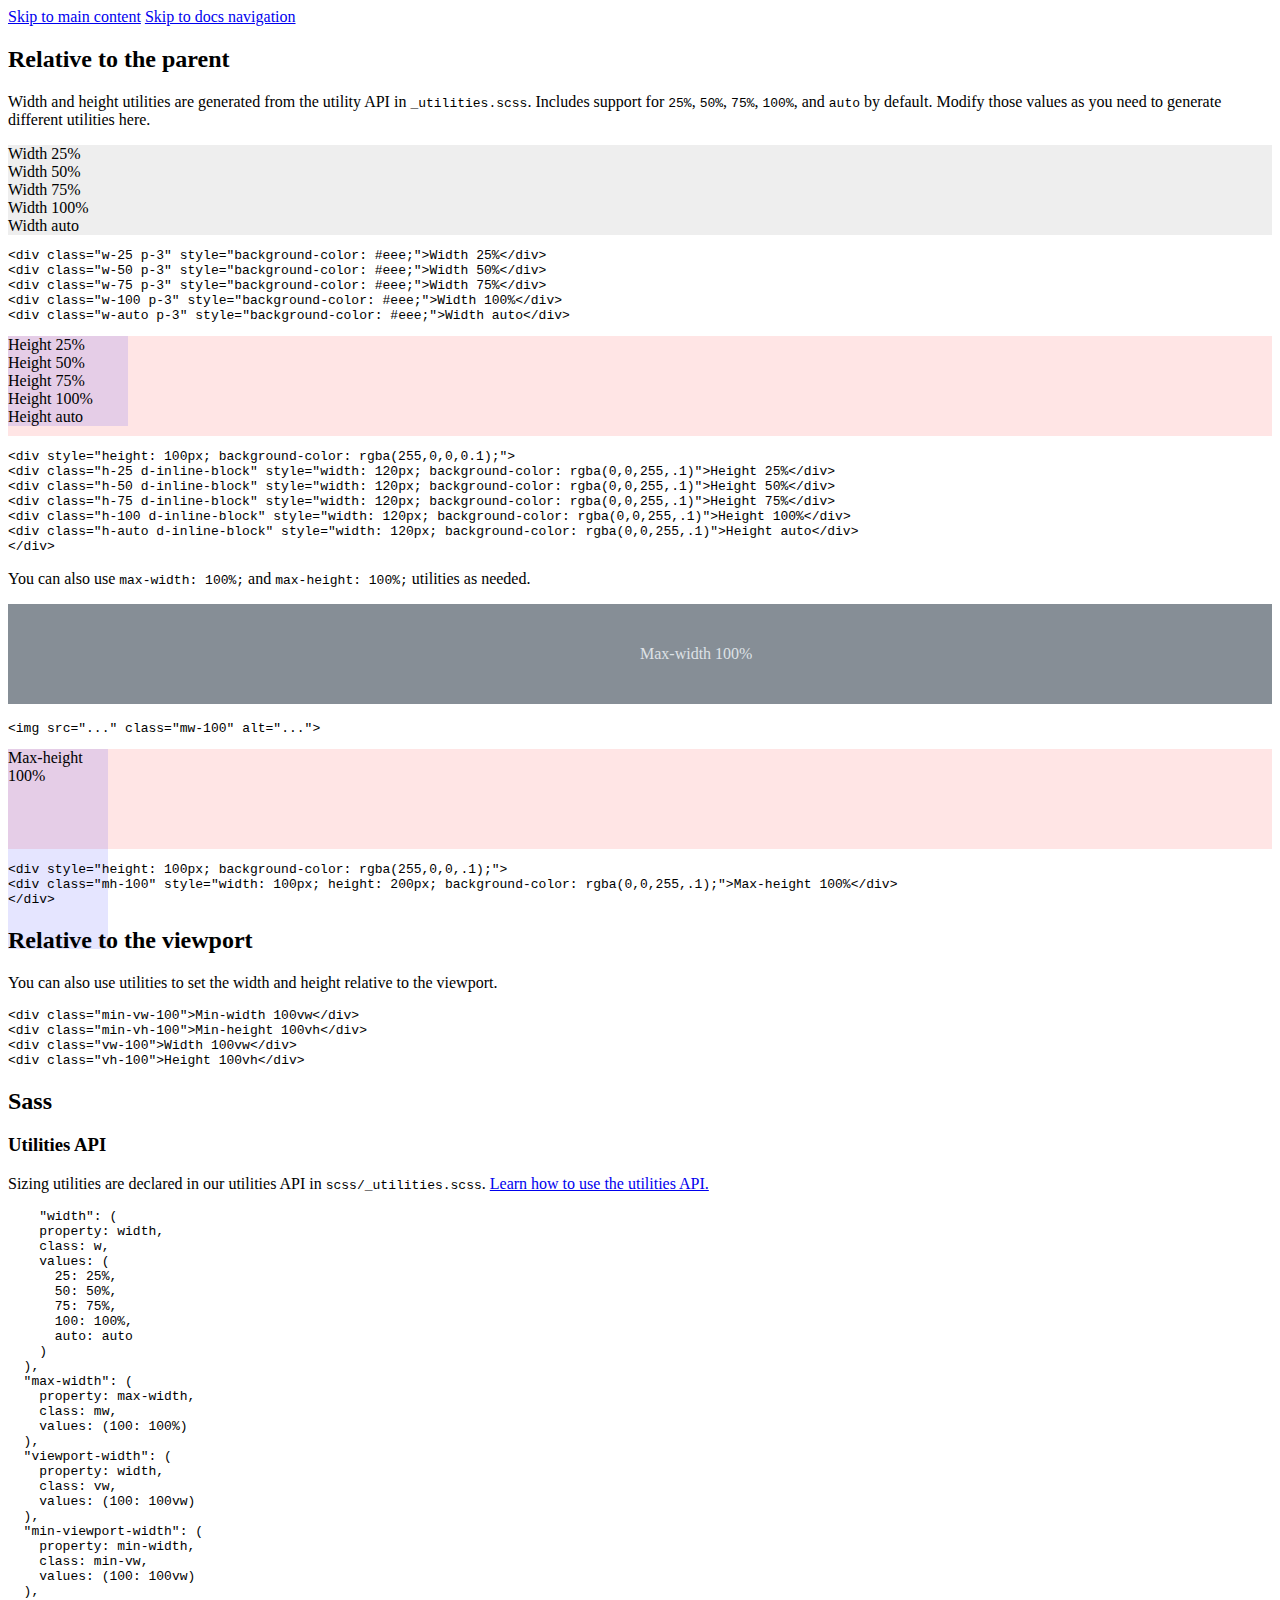
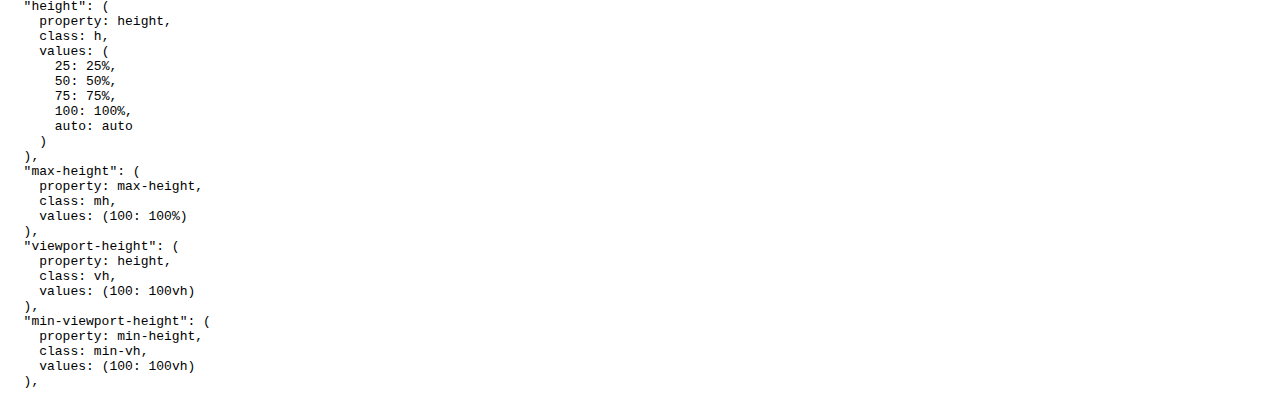
<file: Index.html>
<!DOCTYPE html>
<html lang="en">
</head>
<body>
  <div class="skippy visually-hidden-focusable overflow-hidden">
<div class="container-xl">
  <a class="d-inline-flex p-2 m-1" href="#content">Skip to main content</a>
  <a class="d-none d-md-inline-flex p-2 m-1" href="#bd-docs-nav">Skip to docs navigation</a>
</div>

</nav>
      </div>


    <div class="bd-content ps-lg-4">


      <h2 id="relative-to-the-parent">Relative to the parent</h2>
<p>Width and height utilities are generated from the utility API in <code>_utilities.scss</code>. Includes support for <code>25%</code>, <code>50%</code>, <code>75%</code>, <code>100%</code>, and <code>auto</code> by default. Modify those values as you need to generate different utilities here.</p>
<div class="bd-example">
<div class="w-25 p-3" style="background-color: #eee;">Width 25%</div>
<div class="w-50 p-3" style="background-color: #eee;">Width 50%</div>
<div class="w-75 p-3" style="background-color: #eee;">Width 75%</div>
<div class="w-100 p-3" style="background-color: #eee;">Width 100%</div>
<div class="w-auto p-3" style="background-color: #eee;">Width auto</div>
</div><div class="highlight"><pre class="chroma"><code class="language-html" data-lang="html"><span class="p">&lt;</span><span class="nt">div</span> <span class="na">class</span><span class="o">=</span><span class="s">&#34;w-25 p-3&#34;</span> <span class="na">style</span><span class="o">=</span><span class="s">&#34;background-color: #eee;&#34;</span><span class="p">&gt;</span>Width 25%<span class="p">&lt;/</span><span class="nt">div</span><span class="p">&gt;</span>
<span class="p">&lt;</span><span class="nt">div</span> <span class="na">class</span><span class="o">=</span><span class="s">&#34;w-50 p-3&#34;</span> <span class="na">style</span><span class="o">=</span><span class="s">&#34;background-color: #eee;&#34;</span><span class="p">&gt;</span>Width 50%<span class="p">&lt;/</span><span class="nt">div</span><span class="p">&gt;</span>
<span class="p">&lt;</span><span class="nt">div</span> <span class="na">class</span><span class="o">=</span><span class="s">&#34;w-75 p-3&#34;</span> <span class="na">style</span><span class="o">=</span><span class="s">&#34;background-color: #eee;&#34;</span><span class="p">&gt;</span>Width 75%<span class="p">&lt;/</span><span class="nt">div</span><span class="p">&gt;</span>
<span class="p">&lt;</span><span class="nt">div</span> <span class="na">class</span><span class="o">=</span><span class="s">&#34;w-100 p-3&#34;</span> <span class="na">style</span><span class="o">=</span><span class="s">&#34;background-color: #eee;&#34;</span><span class="p">&gt;</span>Width 100%<span class="p">&lt;/</span><span class="nt">div</span><span class="p">&gt;</span>
<span class="p">&lt;</span><span class="nt">div</span> <span class="na">class</span><span class="o">=</span><span class="s">&#34;w-auto p-3&#34;</span> <span class="na">style</span><span class="o">=</span><span class="s">&#34;background-color: #eee;&#34;</span><span class="p">&gt;</span>Width auto<span class="p">&lt;/</span><span class="nt">div</span><span class="p">&gt;</span></code></pre></div>
<div class="bd-example">
<div style="height: 100px; background-color: rgba(255,0,0,0.1);">
<div class="h-25 d-inline-block" style="width: 120px; background-color: rgba(0,0,255,.1)">Height 25%</div>
<div class="h-50 d-inline-block" style="width: 120px; background-color: rgba(0,0,255,.1)">Height 50%</div>
<div class="h-75 d-inline-block" style="width: 120px; background-color: rgba(0,0,255,.1)">Height 75%</div>
<div class="h-100 d-inline-block" style="width: 120px; background-color: rgba(0,0,255,.1)">Height 100%</div>
<div class="h-auto d-inline-block" style="width: 120px; background-color: rgba(0,0,255,.1)">Height auto</div>
</div>
</div><div class="highlight"><pre class="chroma"><code class="language-html" data-lang="html"><span class="p">&lt;</span><span class="nt">div</span> <span class="na">style</span><span class="o">=</span><span class="s">&#34;height: 100px; background-color: rgba(255,0,0,0.1);&#34;</span><span class="p">&gt;</span>
<span class="p">&lt;</span><span class="nt">div</span> <span class="na">class</span><span class="o">=</span><span class="s">&#34;h-25 d-inline-block&#34;</span> <span class="na">style</span><span class="o">=</span><span class="s">&#34;width: 120px; background-color: rgba(0,0,255,.1)&#34;</span><span class="p">&gt;</span>Height 25%<span class="p">&lt;/</span><span class="nt">div</span><span class="p">&gt;</span>
<span class="p">&lt;</span><span class="nt">div</span> <span class="na">class</span><span class="o">=</span><span class="s">&#34;h-50 d-inline-block&#34;</span> <span class="na">style</span><span class="o">=</span><span class="s">&#34;width: 120px; background-color: rgba(0,0,255,.1)&#34;</span><span class="p">&gt;</span>Height 50%<span class="p">&lt;/</span><span class="nt">div</span><span class="p">&gt;</span>
<span class="p">&lt;</span><span class="nt">div</span> <span class="na">class</span><span class="o">=</span><span class="s">&#34;h-75 d-inline-block&#34;</span> <span class="na">style</span><span class="o">=</span><span class="s">&#34;width: 120px; background-color: rgba(0,0,255,.1)&#34;</span><span class="p">&gt;</span>Height 75%<span class="p">&lt;/</span><span class="nt">div</span><span class="p">&gt;</span>
<span class="p">&lt;</span><span class="nt">div</span> <span class="na">class</span><span class="o">=</span><span class="s">&#34;h-100 d-inline-block&#34;</span> <span class="na">style</span><span class="o">=</span><span class="s">&#34;width: 120px; background-color: rgba(0,0,255,.1)&#34;</span><span class="p">&gt;</span>Height 100%<span class="p">&lt;/</span><span class="nt">div</span><span class="p">&gt;</span>
<span class="p">&lt;</span><span class="nt">div</span> <span class="na">class</span><span class="o">=</span><span class="s">&#34;h-auto d-inline-block&#34;</span> <span class="na">style</span><span class="o">=</span><span class="s">&#34;width: 120px; background-color: rgba(0,0,255,.1)&#34;</span><span class="p">&gt;</span>Height auto<span class="p">&lt;/</span><span class="nt">div</span><span class="p">&gt;</span>
<span class="p">&lt;/</span><span class="nt">div</span><span class="p">&gt;</span></code></pre></div>
<p>You can also use <code>max-width: 100%;</code> and <code>max-height: 100%;</code> utilities as needed.</p>
<div class="bd-example">
<svg class="bd-placeholder-img mw-100" width="100%" height="100" xmlns="http://www.w3.org/2000/svg" role="img" aria-label="Placeholder: Max-width 100%" preserveAspectRatio="xMidYMid slice" focusable="false"><title>Placeholder</title><rect width="100%" height="100%" fill="#868e96"/><text x="50%" y="50%" fill="#dee2e6" dy=".3em">Max-width 100%</text></svg>

</div><div class="highlight"><pre class="chroma"><code class="language-html" data-lang="html"><span class="p">&lt;</span><span class="nt">img</span> <span class="na">src</span><span class="o">=</span><span class="s">&#34;...&#34;</span> <span class="na">class</span><span class="o">=</span><span class="s">&#34;mw-100&#34;</span> <span class="na">alt</span><span class="o">=</span><span class="s">&#34;...&#34;</span><span class="p">&gt;</span></code></pre></div>
<div class="bd-example">
<div style="height: 100px; background-color: rgba(255,0,0,.1);">
<div class="mh-100" style="width: 100px; height: 200px; background-color: rgba(0,0,255,.1);">Max-height 100%</div>
</div>
</div><div class="highlight"><pre class="chroma"><code class="language-html" data-lang="html"><span class="p">&lt;</span><span class="nt">div</span> <span class="na">style</span><span class="o">=</span><span class="s">&#34;height: 100px; background-color: rgba(255,0,0,.1);&#34;</span><span class="p">&gt;</span>
<span class="p">&lt;</span><span class="nt">div</span> <span class="na">class</span><span class="o">=</span><span class="s">&#34;mh-100&#34;</span> <span class="na">style</span><span class="o">=</span><span class="s">&#34;width: 100px; height: 200px; background-color: rgba(0,0,255,.1);&#34;</span><span class="p">&gt;</span>Max-height 100%<span class="p">&lt;/</span><span class="nt">div</span><span class="p">&gt;</span>
<span class="p">&lt;/</span><span class="nt">div</span><span class="p">&gt;</span></code></pre></div>
<h2 id="relative-to-the-viewport">Relative to the viewport</h2>
<p>You can also use utilities to set the width and height relative to the viewport.</p>
<div class="highlight"><pre class="chroma"><code class="language-html" data-lang="html"><span class="p">&lt;</span><span class="nt">div</span> <span class="na">class</span><span class="o">=</span><span class="s">&#34;min-vw-100&#34;</span><span class="p">&gt;</span>Min-width 100vw<span class="p">&lt;/</span><span class="nt">div</span><span class="p">&gt;</span>
<span class="p">&lt;</span><span class="nt">div</span> <span class="na">class</span><span class="o">=</span><span class="s">&#34;min-vh-100&#34;</span><span class="p">&gt;</span>Min-height 100vh<span class="p">&lt;/</span><span class="nt">div</span><span class="p">&gt;</span>
<span class="p">&lt;</span><span class="nt">div</span> <span class="na">class</span><span class="o">=</span><span class="s">&#34;vw-100&#34;</span><span class="p">&gt;</span>Width 100vw<span class="p">&lt;/</span><span class="nt">div</span><span class="p">&gt;</span>
<span class="p">&lt;</span><span class="nt">div</span> <span class="na">class</span><span class="o">=</span><span class="s">&#34;vh-100&#34;</span><span class="p">&gt;</span>Height 100vh<span class="p">&lt;/</span><span class="nt">div</span><span class="p">&gt;</span>
</code></pre></div><h2 id="sass">Sass</h2>
<h3 id="utilities-api">Utilities API</h3>
<p>Sizing utilities are declared in our utilities API in <code>scss/_utilities.scss</code>. <a href="/docs/5.0/utilities/api/#using-the-api">Learn how to use the utilities API.</a></p>
<div class="highlight"><pre class="chroma"><code class="language-scss" data-lang="scss">    <span class="s2">&#34;width&#34;</span><span class="nd">:</span> <span class="o">(</span>
    <span class="nt">property</span><span class="nd">:</span> <span class="nt">width</span><span class="o">,</span>
    <span class="nt">class</span><span class="nd">:</span> <span class="nt">w</span><span class="o">,</span>
    <span class="nt">values</span><span class="nd">:</span> <span class="o">(</span>
      <span class="nt">25</span><span class="nd">:</span> <span class="nt">25</span><span class="err">%</span><span class="o">,</span>
      <span class="nt">50</span><span class="nd">:</span> <span class="nt">50</span><span class="err">%</span><span class="o">,</span>
      <span class="nt">75</span><span class="nd">:</span> <span class="nt">75</span><span class="err">%</span><span class="o">,</span>
      <span class="nt">100</span><span class="nd">:</span> <span class="nt">100</span><span class="err">%</span><span class="o">,</span>
      <span class="nt">auto</span><span class="nd">:</span> <span class="nt">auto</span>
    <span class="o">)</span>
  <span class="o">),</span>
  <span class="s2">&#34;max-width&#34;</span><span class="nd">:</span> <span class="o">(</span>
    <span class="nt">property</span><span class="nd">:</span> <span class="nt">max-width</span><span class="o">,</span>
    <span class="nt">class</span><span class="nd">:</span> <span class="nt">mw</span><span class="o">,</span>
    <span class="nt">values</span><span class="nd">:</span> <span class="o">(</span><span class="nt">100</span><span class="nd">:</span> <span class="nt">100</span><span class="err">%</span><span class="o">)</span>
  <span class="o">),</span>
  <span class="s2">&#34;viewport-width&#34;</span><span class="nd">:</span> <span class="o">(</span>
    <span class="nt">property</span><span class="nd">:</span> <span class="nt">width</span><span class="o">,</span>
    <span class="nt">class</span><span class="nd">:</span> <span class="nt">vw</span><span class="o">,</span>
    <span class="nt">values</span><span class="nd">:</span> <span class="o">(</span><span class="nt">100</span><span class="nd">:</span> <span class="nt">100vw</span><span class="o">)</span>
  <span class="o">),</span>
  <span class="s2">&#34;min-viewport-width&#34;</span><span class="nd">:</span> <span class="o">(</span>
    <span class="nt">property</span><span class="nd">:</span> <span class="nt">min-width</span><span class="o">,</span>
    <span class="nt">class</span><span class="nd">:</span> <span class="nt">min-vw</span><span class="o">,</span>
    <span class="nt">values</span><span class="nd">:</span> <span class="o">(</span><span class="nt">100</span><span class="nd">:</span> <span class="nt">100vw</span><span class="o">)</span>
  <span class="o">),</span>
  <span class="s2">&#34;height&#34;</span><span class="nd">:</span> <span class="o">(</span>
    <span class="nt">property</span><span class="nd">:</span> <span class="nt">height</span><span class="o">,</span>
    <span class="nt">class</span><span class="nd">:</span> <span class="nt">h</span><span class="o">,</span>
    <span class="nt">values</span><span class="nd">:</span> <span class="o">(</span>
      <span class="nt">25</span><span class="nd">:</span> <span class="nt">25</span><span class="err">%</span><span class="o">,</span>
      <span class="nt">50</span><span class="nd">:</span> <span class="nt">50</span><span class="err">%</span><span class="o">,</span>
      <span class="nt">75</span><span class="nd">:</span> <span class="nt">75</span><span class="err">%</span><span class="o">,</span>
      <span class="nt">100</span><span class="nd">:</span> <span class="nt">100</span><span class="err">%</span><span class="o">,</span>
      <span class="nt">auto</span><span class="nd">:</span> <span class="nt">auto</span>
    <span class="o">)</span>
  <span class="o">),</span>
  <span class="s2">&#34;max-height&#34;</span><span class="nd">:</span> <span class="o">(</span>
    <span class="nt">property</span><span class="nd">:</span> <span class="nt">max-height</span><span class="o">,</span>
    <span class="nt">class</span><span class="nd">:</span> <span class="nt">mh</span><span class="o">,</span>
    <span class="nt">values</span><span class="nd">:</span> <span class="o">(</span><span class="nt">100</span><span class="nd">:</span> <span class="nt">100</span><span class="err">%</span><span class="o">)</span>
  <span class="o">),</span>
  <span class="s2">&#34;viewport-height&#34;</span><span class="nd">:</span> <span class="o">(</span>
    <span class="nt">property</span><span class="nd">:</span> <span class="nt">height</span><span class="o">,</span>
    <span class="nt">class</span><span class="nd">:</span> <span class="nt">vh</span><span class="o">,</span>
    <span class="nt">values</span><span class="nd">:</span> <span class="o">(</span><span class="nt">100</span><span class="nd">:</span> <span class="nt">100vh</span><span class="o">)</span>
  <span class="o">),</span>
  <span class="s2">&#34;min-viewport-height&#34;</span><span class="nd">:</span> <span class="o">(</span>
    <span class="nt">property</span><span class="nd">:</span> <span class="nt">min-height</span><span class="o">,</span>
    <span class="nt">class</span><span class="nd">:</span> <span class="nt">min-vh</span><span class="o">,</span>
    <span class="nt">values</span><span class="nd">:</span> <span class="o">(</span><span class="nt">100</span><span class="nd">:</span> <span class="nt">100vh</span><span class="o">)</span>
  <span class="o">),</span>
  </code></pre></div>

    </div>
  </main>
</div>


 



</body>
</hTML>
</file>
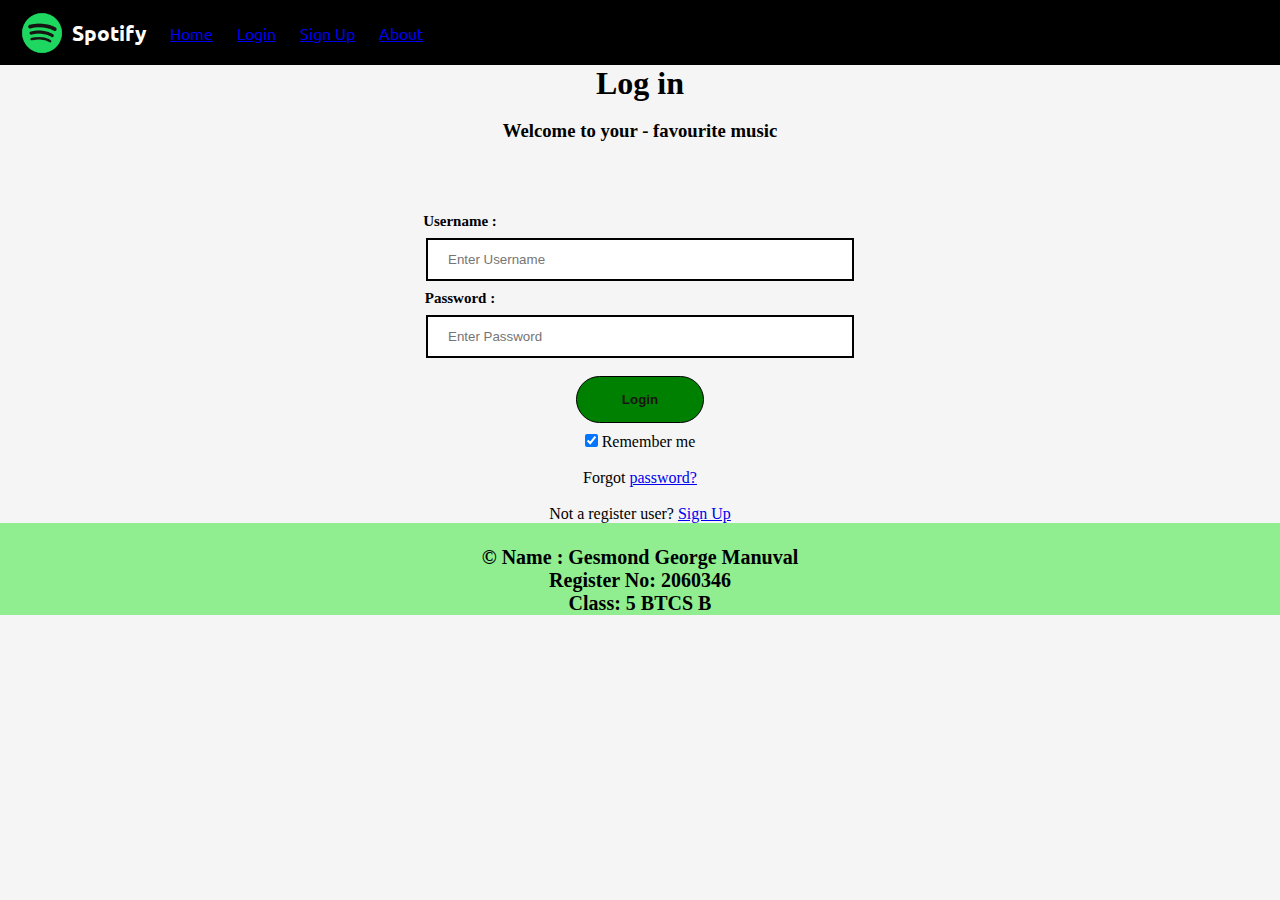
<file: Login.html>
<!DOCTYPE html>   
<html>   
<head>  
<meta name="viewport" content="width=device-width, initial-scale=1">  
<title> Login Page </title>
<link rel="icon" href="https://accounts.scdn.co/sso/images/favicon.ace4d8543bbb017893402a1e9d1ac1fa.ico">  
<link rel="stylesheet" href="style.css"> 
</head>    
<body id="login"> 
    
    <center> 
    <nav>
    <ul>
        <li class="brand"><img src="logo.png" alt="Spotify"> Spotify</li>
        <li><a href="CIA.html">Home</a></li>
        <li><a href="Login.html">Login</a></li>
        <li><a href="Sign Up.html">Sign Up</a></li>
        <li><a href="About.html">About</a></li>
    </ul>
    </nav> 
   </center>  
   <h1>Log in</h1>
   <br>
   <h3>Welcome to your - favourite music</h3> 
    <form>  
        <div class="container1">   
            <label id="User" for="Name">Username : </label> 
            <br>
            <input type="text" placeholder="Enter Username" name="username" required>  
            <br>
            <label id="Pass" for="password">Password : </label>  
            <br> 
            <input type="password" placeholder="Enter Password" name="password" required> 
            <br> 
            <button type="submit"><strong>Login</strong></button>  
            <br> 
            <input type="checkbox" checked="checked"> Remember me
            <br> 
            <br>  
            Forgot <a href="#"> password? </a> 
            <br>
            <br>
            <p>Not a register user? <a href="Sign Up.html">Sign Up</a></p>  
        </div>   
    </form> 
    <h2 class="n1"><br>&copy; Name : Gesmond George Manuval </h2>
    <h2 class="n1">Register No: 2060346</h2>
    <h2 class="n1">Class: 5 BTCS B</h2>
</body>     
</html>
</file>
<file: style.css>
@import url('https://fonts.googleapis.com/css2?family=Ubuntu&display=swap');
@import url('https://fonts.googleapis.com/css2?family=Varela+Round&display=swap');
h2{
    background-color: whitesmoke;
    font-size: 20px;
    font-style: initial;
}
body{
    background-color: white;
}
.n1{
    text-align: center;
    background-color: lightgreen;
}

*{
    margin: 0;
    padding: 0;
}

nav{
    font-family: 'Ubuntu', sans-serif;
}

nav ul{
    display: flex;
    align-items: center;
    list-style-type: none;
    height: 65px;
    background-color: black;
    color: white;
}

nav ul li{
    padding: 0 12px;
}
.brand img{
    width: 44px;
    padding: 0 8px;
}

.brand {
    display: flex;
    align-items: center;
    font-weight: bolder;
    font-size: 1.3rem;
}

.container{
   min-height: 72vh;
   background-color: black;
   color: white;
   font-family: 'Varela Round', sans-serif;
   display: flex;
   margin: 23px auto;
   width: 70%;
   border-radius: 12px;
   padding: 34px;
   background-image: url('bg.jpg');
}

.bottom{
    position: sticky;
    bottom: 0;
    height: 130px;
    background-color: black;
    color: white;
    display: flex;
    justify-content: center;
    align-items: center;
    flex-direction: column; 
}

.icons{
    margin-top: 14px; 
}
.icons i{
    cursor: pointer;
}

#myProgressBar{
    width: 80vw; 
    cursor: pointer;
}

.songItemContainer{
    margin-top: 74px;
}

.songItem{
    height: 50px;
    display: flex;
    background-color: white;
    
    color: black;
    margin: 12px 0;
    justify-content: space-between;
    align-items: center;
    border-radius: 34px;
}

.songItem img{
    width: 43px;
    margin: 0 23px;
    border-radius: 34px;
}

.timestamp{
    margin: 0 23px;
}

.timestamp i{
    cursor: pointer;
}

.songInfo{
    position: absolute;
    left: 10vw;
    font-family: 'Varela Round', sans-serif;
}

.songInfo img{
    opacity: 0;
    transition: opacity 0.4s ease-in;
}

@media only screen and (max-width: 1100px) {
    body {
      background-color: red;
    }
  }
#login { 

    font-family: "Times New Roman", Times, serif;  
    background-color: whitesmoke;  
    text-align: center;
  }  
.container1{
padding-top: 70px;
}

button {   
     background-color: green;   
     width: 10%;  
     color: #191414;   
     padding: 15px;   
     margin: 10px 0px;
     border-radius: 50px 50px 50px 50px;   
     border: 1px solid black;   
     cursor: pointer;   
}   
  
#User{
    font-size: 15px;
    font-weight: bolder;
    padding-right: 360px;
    flex-wrap: wrap;
}

#Pass{
    font-size: 15px;
    font-weight: bolder;
    padding-right: 360px;
}

#Pass1{
    font-size: 15x;
    font-weight: bolder;
    padding-right: 300px;
}

.Mail{
    font-size: 15px;
    font-weight: bolder;
    padding-right: 380px;
}

input[type=text], input[type=password],input[type=email] {   
    width: 30%; 
    margin: 8px 0;  
    padding: 12px 20px;   
    display: inline-block;   
    border: 2px solid black;   
    box-sizing: content-box;   
}  
button:hover {   
    opacity: 0.7;   
}   
.cancelbtn {   
    width: auto;   
    padding: 10px 18px;  
    margin: 10px 5px;  
}   
#Sign Up{
    font-family: "Times New Roman", Times, serif;  
    background-color: white;  
    text-align: center;
}    
#Align{
    text-align: center;
}   
.Src{
    padding-top: 20px;
} 
.flex-parent-element {
    display: grid;
  }
  
  .flex-child-element {
    flex: 1;
    padding-top: 150px;
    font-size: 20px;
    text-align: center;
    background-color: black;
    height: 200px;

  }
  
  .flex-child-element:first-child {
    padding-top: 200px;
    font-size: 40px;
    text-align: center;
    background-color: lightgreen;
    height: 400px;
  }
.b1{
    display: flex;
    align-items: center;
    list-style-type: none;
    height: 65px;
    background-color: black;
    color: white;
}

.brand1{
    padding: 0 12px;
}
.brand1 img{
    width: 44px;
    padding: 0 8px;
}

.brand1 {
    display: flex;
    align-items: center;
    font-weight: bolder;
    font-size: 1.3rem;
}
.l1{
    padding-left: 40px;
}
</file>
